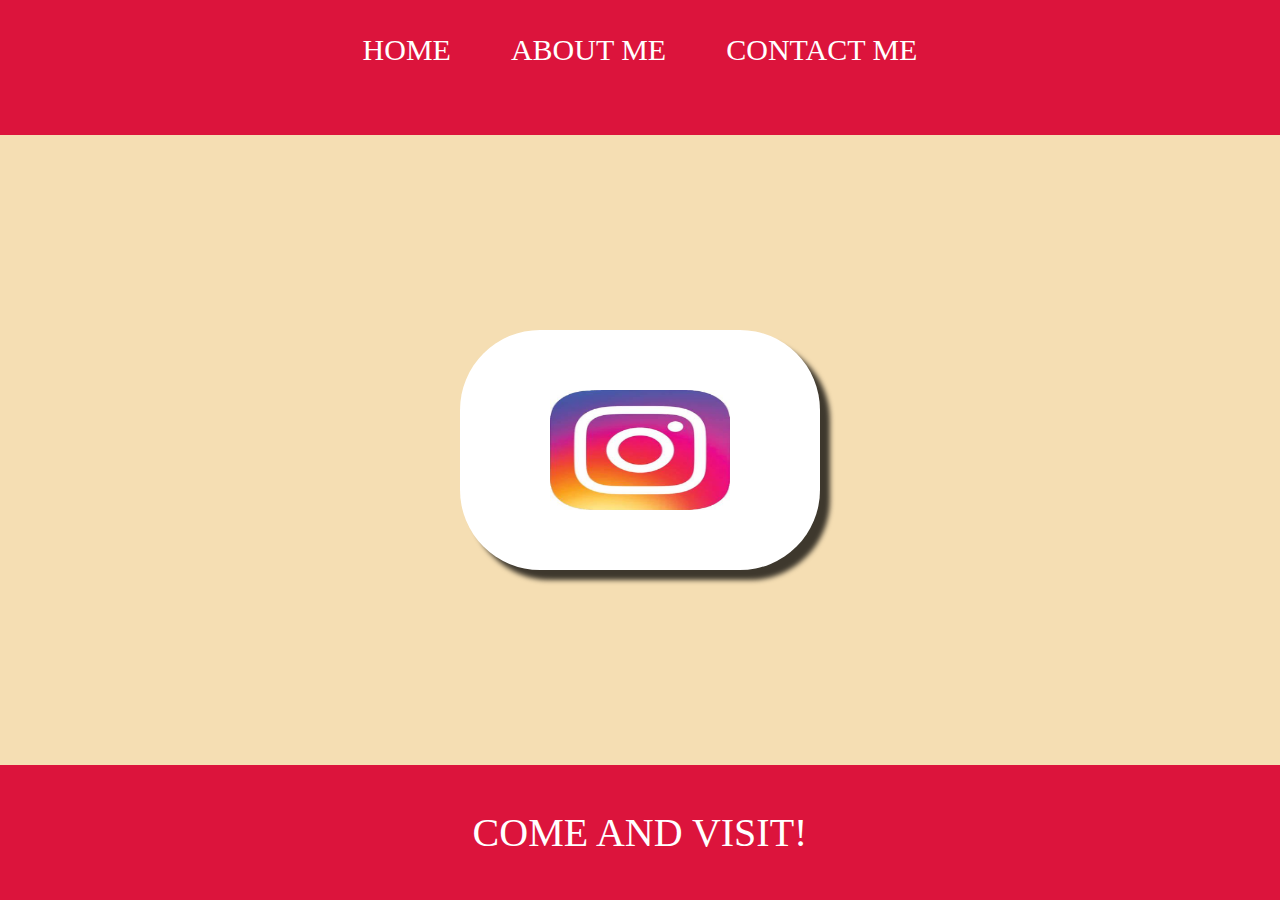
<file: index.html>
<html>
    <head>
        <title>MY WEB</title>
        <link rel="stylesheet" href="style.css" />
    </head>
    <body>
    <div class="container">
        <!-- NAVIGATION BAR -->
         <div class="navbar-container">
            <ul class="ul-navbar">
                <li class="li-navbar">
                    <a href="#" class="a-navbar">HOME</a>
                </li>
                <li class="li-navbar">
                    <a href="about.html" class="a-navbar">ABOUT ME</a>
                </li>
                <li class="li-navbar">
                    <a href="contact.html" class="a-navbar">CONTACT ME</a>
                </li>
            </ul>
         </div>
        <!-- NAVIGATION BAR END -->
        
        <!-- CONTENT 1 -->
         <div class="content-container">
            <a href="https://www.instagram.com/vinnnn.sp/"
            class="a-content">
                <img src="OIP.jpg" class="img-content" />
            </a>
         </div>
        <!-- CONTENT 1 END -->
         
        <!-- FOOTER -->
         <div class="footer-container">
            <a href="https://www.instagram.com/vinnnn.sp/" class="a-footer">COME AND VISIT!</a>
         </div>
        <!-- FOOTER END -->
    </div>
    </body>
</html>
</file>
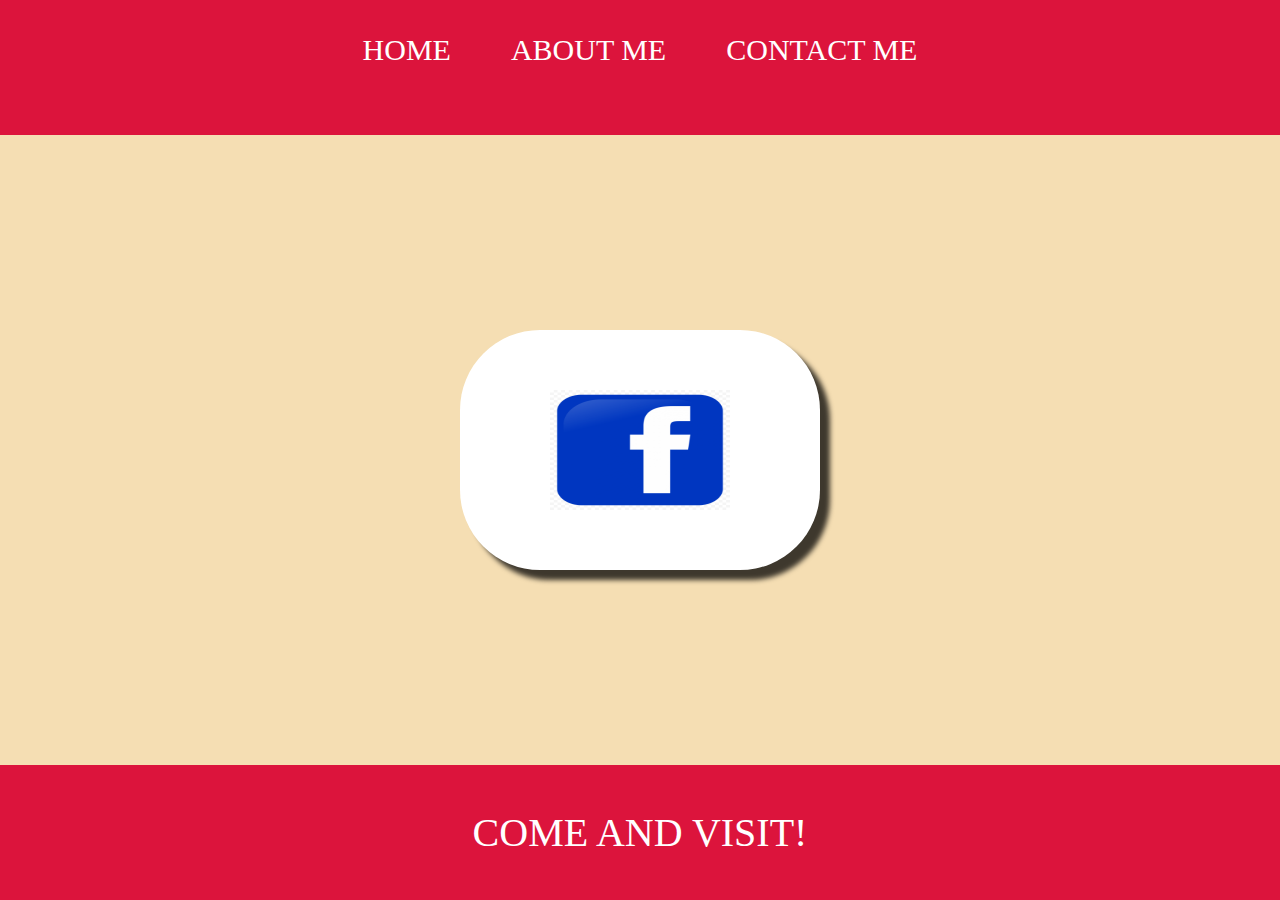
<file: about.html>
<html>
    <head>
        <title>MY WEB</title>
        <link rel="stylesheet" href="style.css" />
    </head>
    <body>
    <div class="container">
        <!-- NAVIGATION BAR -->
         <div class="navbar-container">
            <ul class="ul-navbar">
                <li class="li-navbar">
                    <a href="WEB.html" class="a-navbar">HOME</a>
                </li>
                <li class="li-navbar">
                    <a href="about.html" class="a-navbar">ABOUT ME</a>
                </li>
                <li class="li-navbar">
                    <a href="contact.html" class="a-navbar">CONTACT ME</a>
                </li>
            </ul>
         </div>
        <!-- NAVIGATION BAR END -->
        
        <!-- CONTENT 1 -->
         <div class="content-container">
            <a href="https://www.facebook.com/profile.php?id=100032139431840"
            class="a-content">
                <img src="facebook.png" class="img-content" />
            </a>
         </div>
        <!-- CONTENT 1 END -->
         
        <!-- FOOTER -->
         <div class="footer-container">
            <a href="https://www.facebook.com/profile.php?id=100032139431840" class="a-footer">COME AND VISIT!</a>
         </div>
        <!-- FOOTER END -->
    </div>
    </body>
</html>
</file>
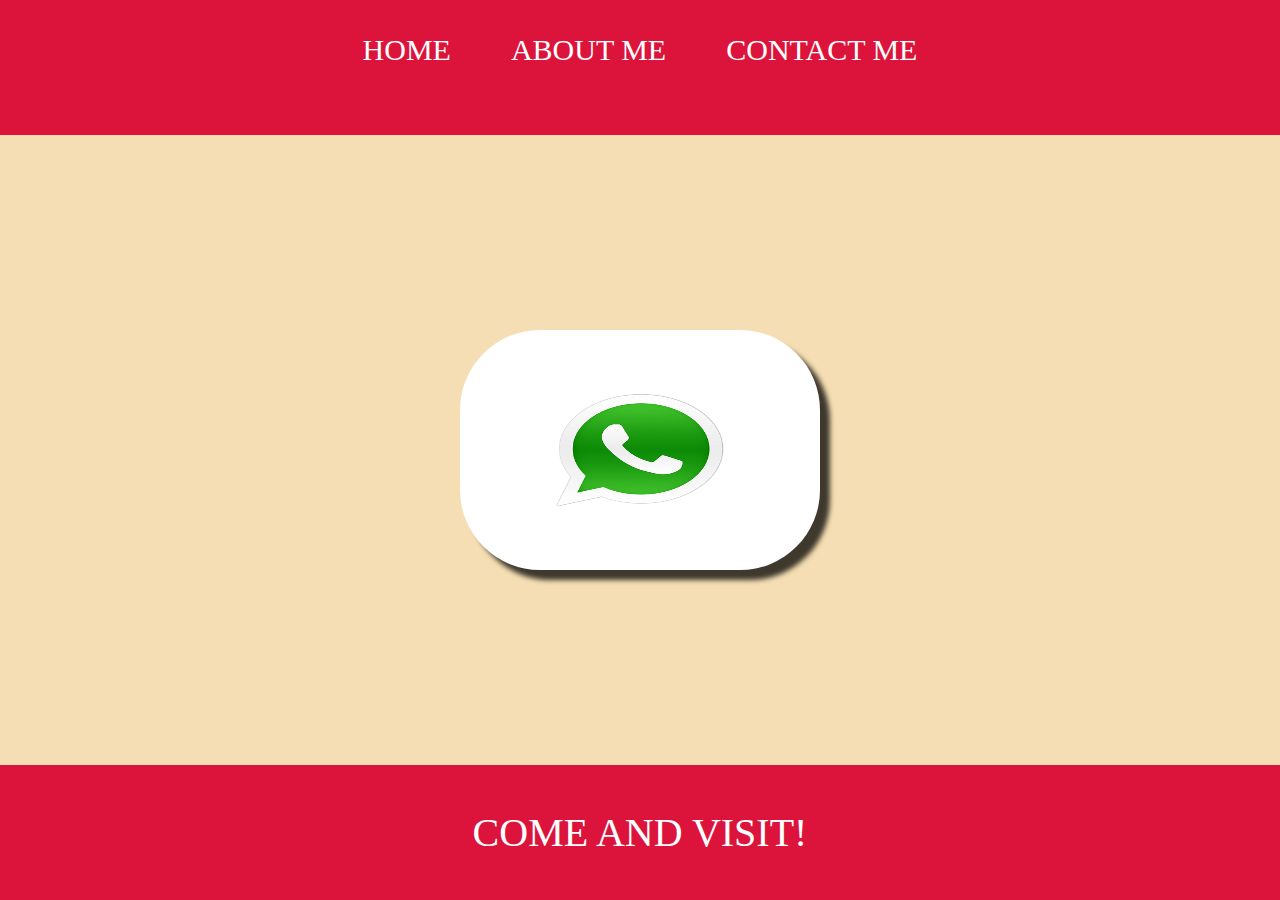
<file: contact.html>
<html>
    <head>
        <title>CONTACT ME</title>
        <link rel="stylesheet" href="style.css" />
    </head>
    <body>
    <div class="container">
        <!-- NAVIGATION BAR -->
         <div class="navbar-container">
            <ul class="ul-navbar">
                <li class="li-navbar">
                    <a href="WEB.html" class="a-navbar">HOME</a>
                </li>
                <li class="li-navbar">
                    <a href="about.html" class="a-navbar">ABOUT ME</a>
                </li>
                <li class="li-navbar">
                    <a href="contact.html" class="a-navbar">CONTACT ME</a>
                </li>
            </ul>
         </div>
        <!-- NAVIGATION BAR END -->
        
        <!-- CONTENT 1 -->
         <div class="content-container">
            <a href="https://wa.me/qr/43PJGKKNMNBWA1"
            class="a-content">
                <img src="wa-logo.png" class="img-content" />
            </a>
         </div>
        <!-- CONTENT 1 END -->
         
        <!-- FOOTER -->
         <div class="footer-container">
            <a href="https://wa.me/qr/43PJGKKNMNBWA1" class="a-footer">COME AND VISIT!</a>
         </div>
        <!-- FOOTER END -->
    </div>
    </body>
</html>
</file>
<file: style.css>
*,
html {
    margin: 0;
    padding: 0;
}

.container{
    
}

.navbar-container {
    background-color: crimson;
    width: 100%;
    height: 15vh;
}

.ul-navbar {
    display: flex;
    height: 100px;
    justify-content: center;
    align-items:center;
}

.li-navbar {
    list-style-type:none;
    padding: 20px;
    margin: 10px;
    color:white;
    font-size:30px;
}

.li-navbar:hover {
    background-color:black;
    transition: .5s ease-in-out;
    transition-delay: .3s;
    border-radius: 8px;
}

.a-navbar {
    color:white;
    text-decoration:none;
    font-weight:800px;
}

.a-content {
    background-color:white;
    color: red;
    text-decoration:none;
    font-size:30px;
    border-radius:80px;
    width:360px;
    height:240px;
    display:flex;
    flex-direction:column;
    justify-content:space-evenly;
    align-items:center;
    box-shadow: 10px 10px 5px 0px rgba(0,0,0,0.75);
    -webkit-box-shadow: 10px 10px 5px 0px rgba(0,0,0,0.75);
    -moz-box-shadow: 10px 10px 5px 0px rgba(0,0,0,0.75);
}

.content-container{
    background-color: wheat;
    display:flex;
    justify-content:center;
    align-items:center;
    height:70vh;
}

.img-content{
    width:50%;
    height:50%;
}

.footer-container{
    height:15vh;
    background-color:crimson;
    display:flex;
    justify-content:center;
    align-items:center;
}

.a-footer{
    font-size:40px;
    color:white;
    text-decoration: none;
}

.a-footer:hover {
    background-color:black;
    transition: .5s ease-in-out;
    transition-delay: .3s;
    border-radius: 8px;
}
</file>
